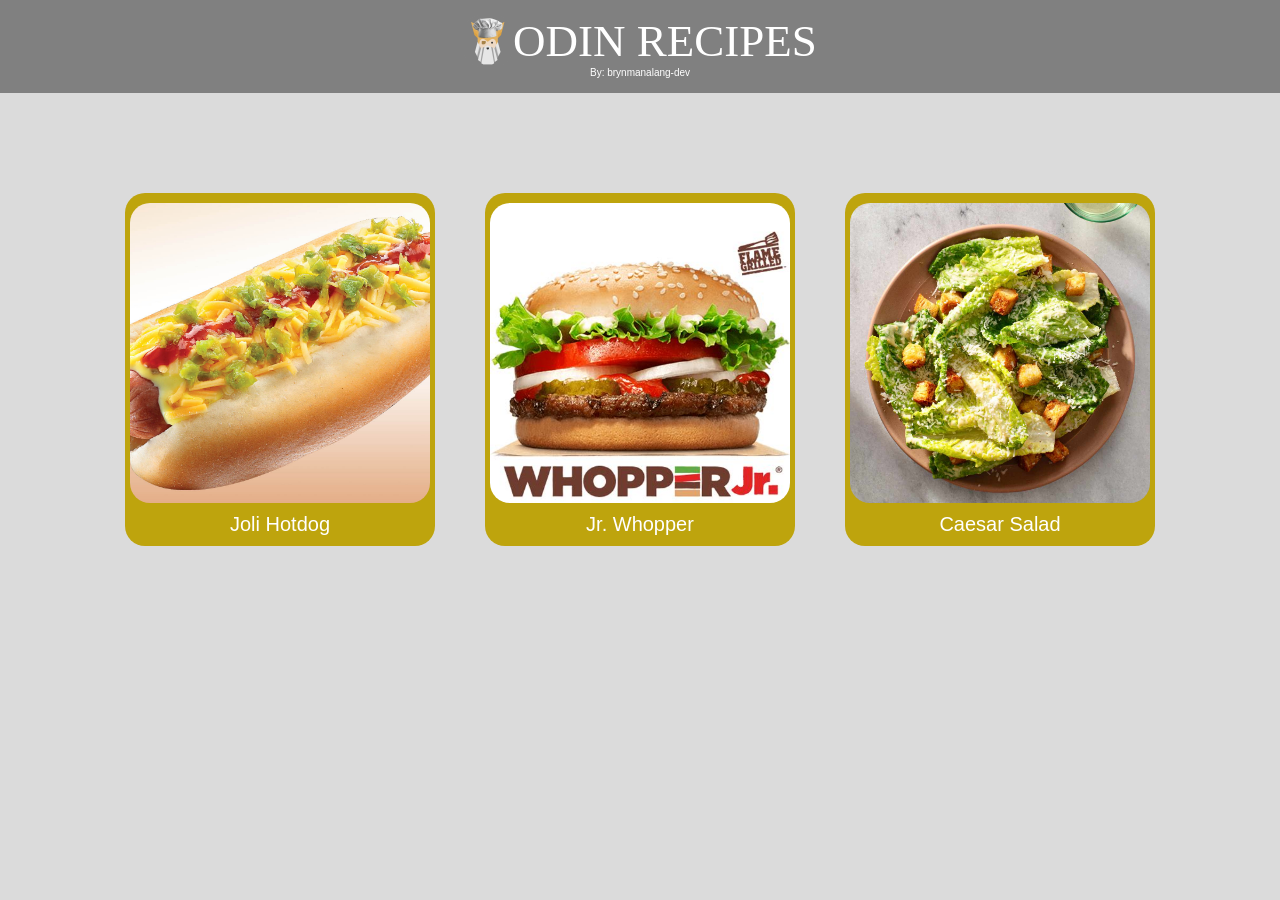
<file: index.html>
<!DOCTYPE html>
<html lang="en">
<head>
    <meta charset="UTF-8">
    <meta name="viewport" content="width=device-width, initial-scale=1.0">
    <title>Odin's Recipes</title>
    <link rel="stylesheet" href="./css/style.css">
</head>
<body style="background-color: rgb(219, 219, 219);">
    <div class="header">
       <div class="branding">
        <a href="https://www.theodinproject.com/" target="_blank" rel="noreferrer noopener">
            <img src="./img/icon.png">
        </a>
           <span class="title">
                ODIN RECIPES
            </span>
        </div> 
        
        <span class="author"> 
            By: brynmanalang-dev
        </span>
    </div>
    <div class="recipes">
        <a href="recipes/joli_hotdog.html">
            <img src="./img/jolihotdog.jpg">
            <span>
                Joli Hotdog
            </span>
        </a>
        <a href="recipes/jr_whopper.html">
        <img src="./img/jrwhopper.jpg">
            <span>
                  Jr. Whopper
            </span>
        </a>
        <a href="recipes/ceasar_salad.html">
        <img src="./img/caesarsalad.jpg">
            <span>
                 Caesar Salad
            </span>

        </a>
    </div>
</body>
</html>
</file>
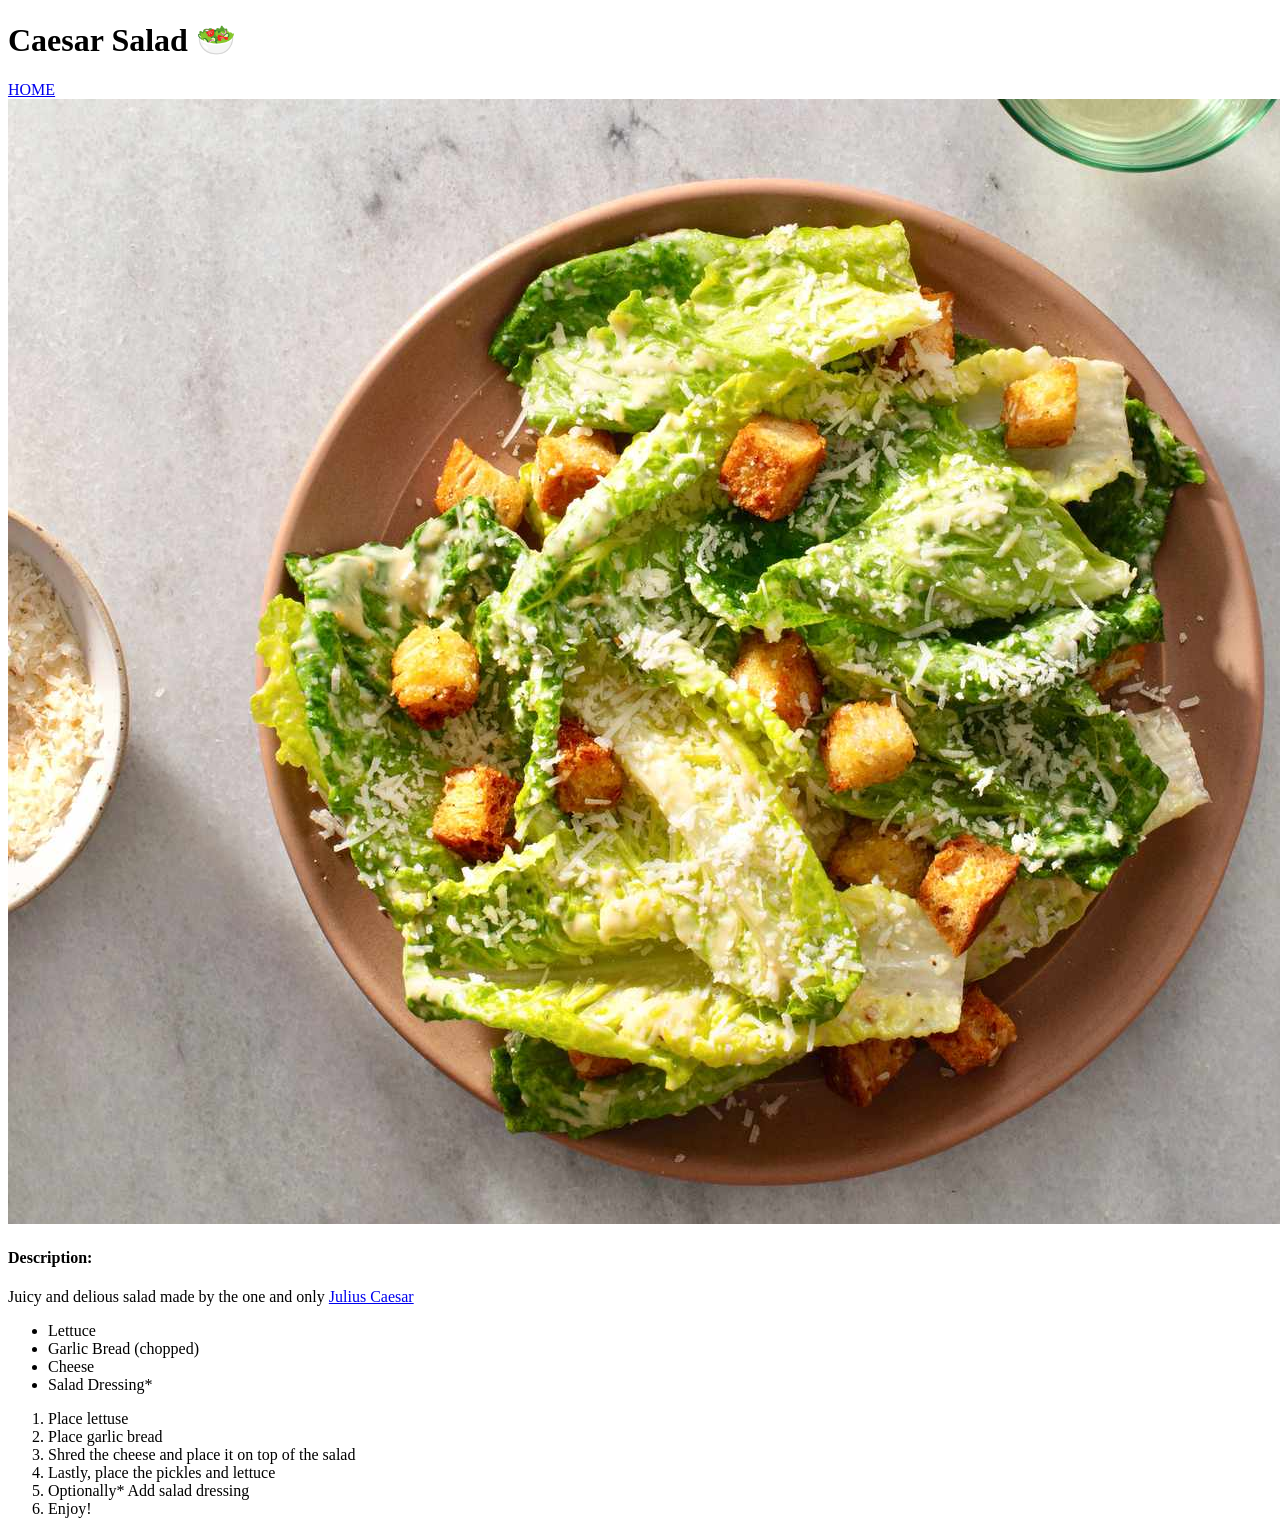
<file: recipes/ceasar_salad.html>
<!DOCTYPE html>
<html lang="en">
<head>
    <meta charset="UTF-8">
    <meta name="viewport" content="width=device-width, initial-scale=1.0">
    <title>Jr. Whopper Recipe</title>
</head>
<body>
    <h1>Caesar Salad 🥗 </h1> 
    <a href="../index.html">HOME</a>
    <img src="../img/caesarsalad.jpg">
    <h4>Description:</h4>
    <p>
        Juicy and delious salad made by the one and only
        <a href="https://en.wikipedia.org/wiki/Julius_Caesar" 
        target="_blank" rel="noreferrer noopener">Julius Caesar
        </a>
    </p>
    <ul>
        <li>Lettuce</li>
        <li>Garlic Bread (chopped)</li>
        <li>Cheese</li>
        <li>Salad Dressing*</li>
    </ul>
    
    <ol>
        <li>Place lettuse</li>
        <li>Place garlic bread</li>
        <li>Shred the cheese and place it on top of the salad</li>
        <li>Lastly, place the pickles and lettuce</li>
        <li>Optionally* Add salad dressing</li>
        <li>Enjoy!</li>
    </ol>
</body>
</html>
</file>
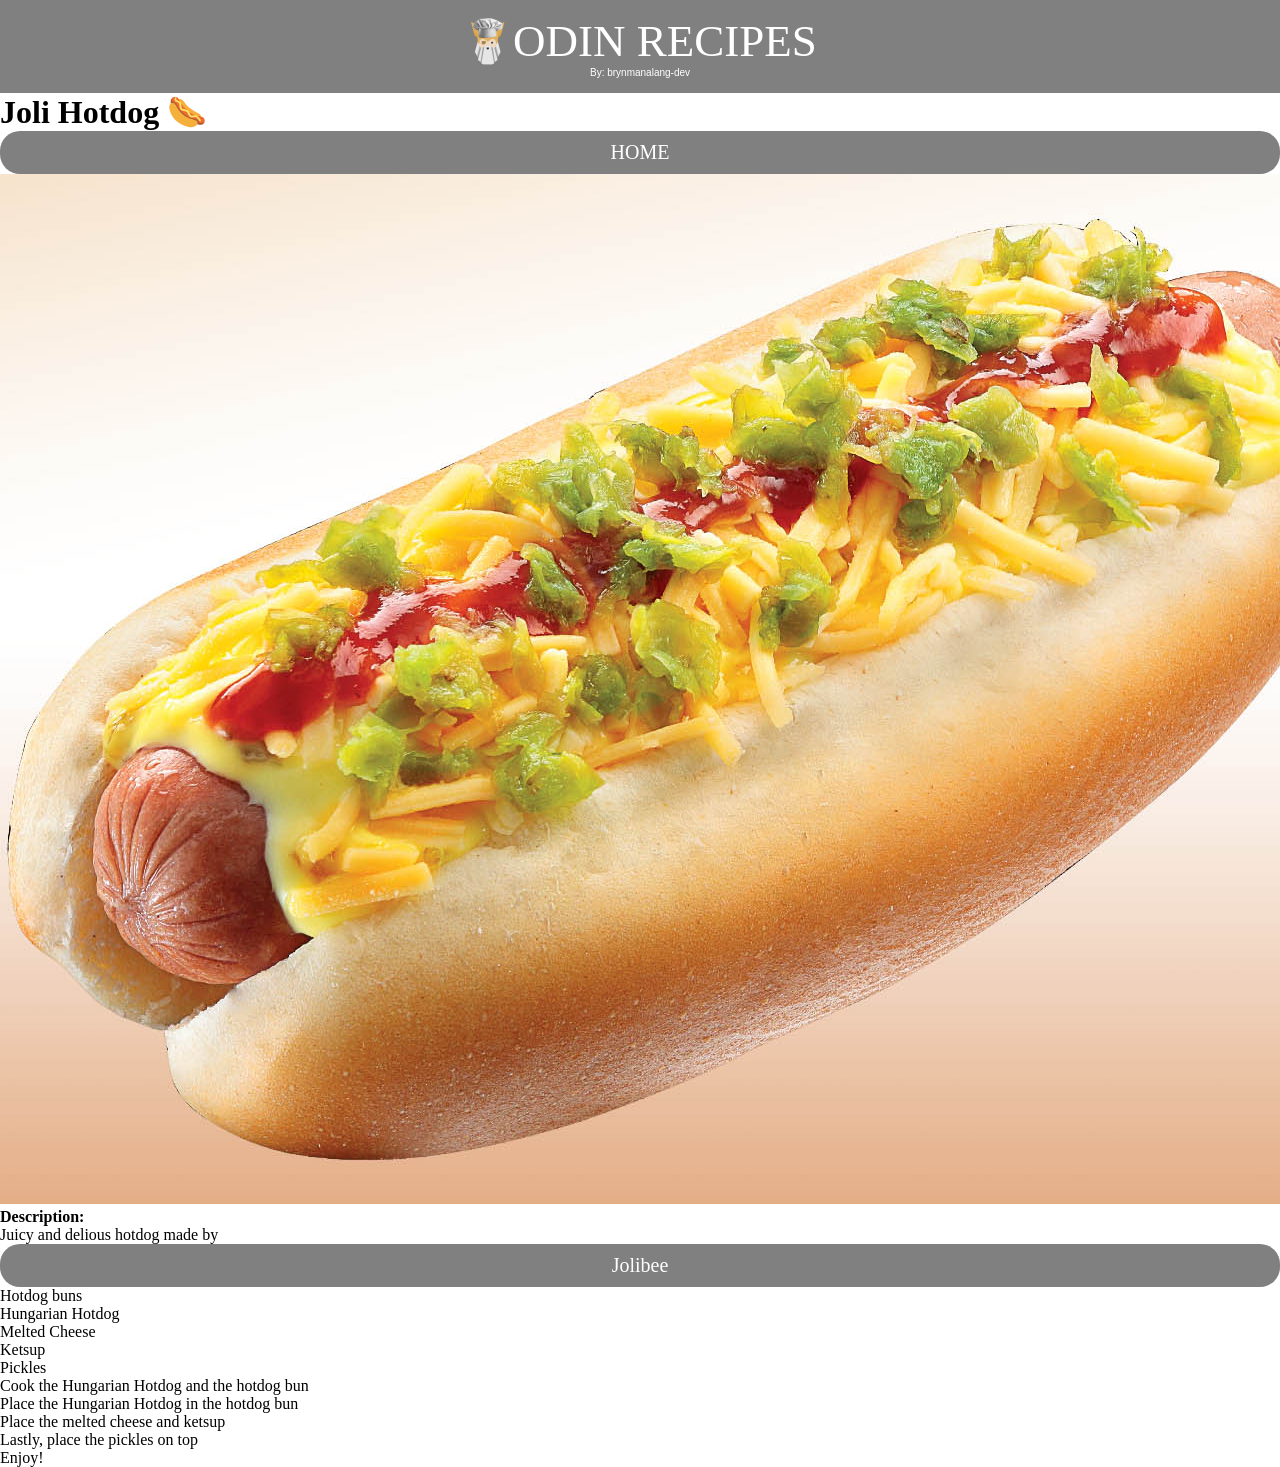
<file: recipes/joli_hotdog.html>
<!DOCTYPE html>
<html lang="en">
<head>
    <meta charset="UTF-8">
    <meta name="viewport" content="width=device-width, initial-scale=1.0">
    <title>Joli Hotdog Recipe</title>
    <link rel="stylesheet" href="../css/style.css">
</head>
<body>

    <div class="header">
       <div class="branding">
        <a href="https://www.theodinproject.com/" target="_blank" rel="noreferrer noopener">
            <img src="../img/icon.png">
        </a>
           <span class="title">
                ODIN RECIPES
            </span>
        </div> 
        
        <span class="author"> 
            By: brynmanalang-dev
        </span>
    </div>

    <h1>Joli Hotdog 🌭</h1> 
    <a href="../index.html">HOME</a>
    <img src="../img/jolihotdog.jpg">
    <h4>Description:</h4>
    <p>
        Juicy and delious hotdog made by 
        <a href="https://www.jollibee.com.ph/" 
        target="_blank" rel="noreferrer noopener">Jolibee
        </a>
    </p>
    <ul>
        <li>Hotdog buns</li>
        <li>Hungarian Hotdog</li>
        <li>Melted Cheese</li>
        <li>Ketsup</li>
        <li>Pickles</li>
    </ul>
    
    <ol>
        <li>Cook the Hungarian Hotdog and the hotdog bun</li>
        <li>Place the Hungarian Hotdog in the hotdog bun</li>
        <li>Place the melted cheese and ketsup</li>
        <li>Lastly, place the pickles on top</li>
        <li>Enjoy!</li>
    </ol>
</body>
</html>
</file>
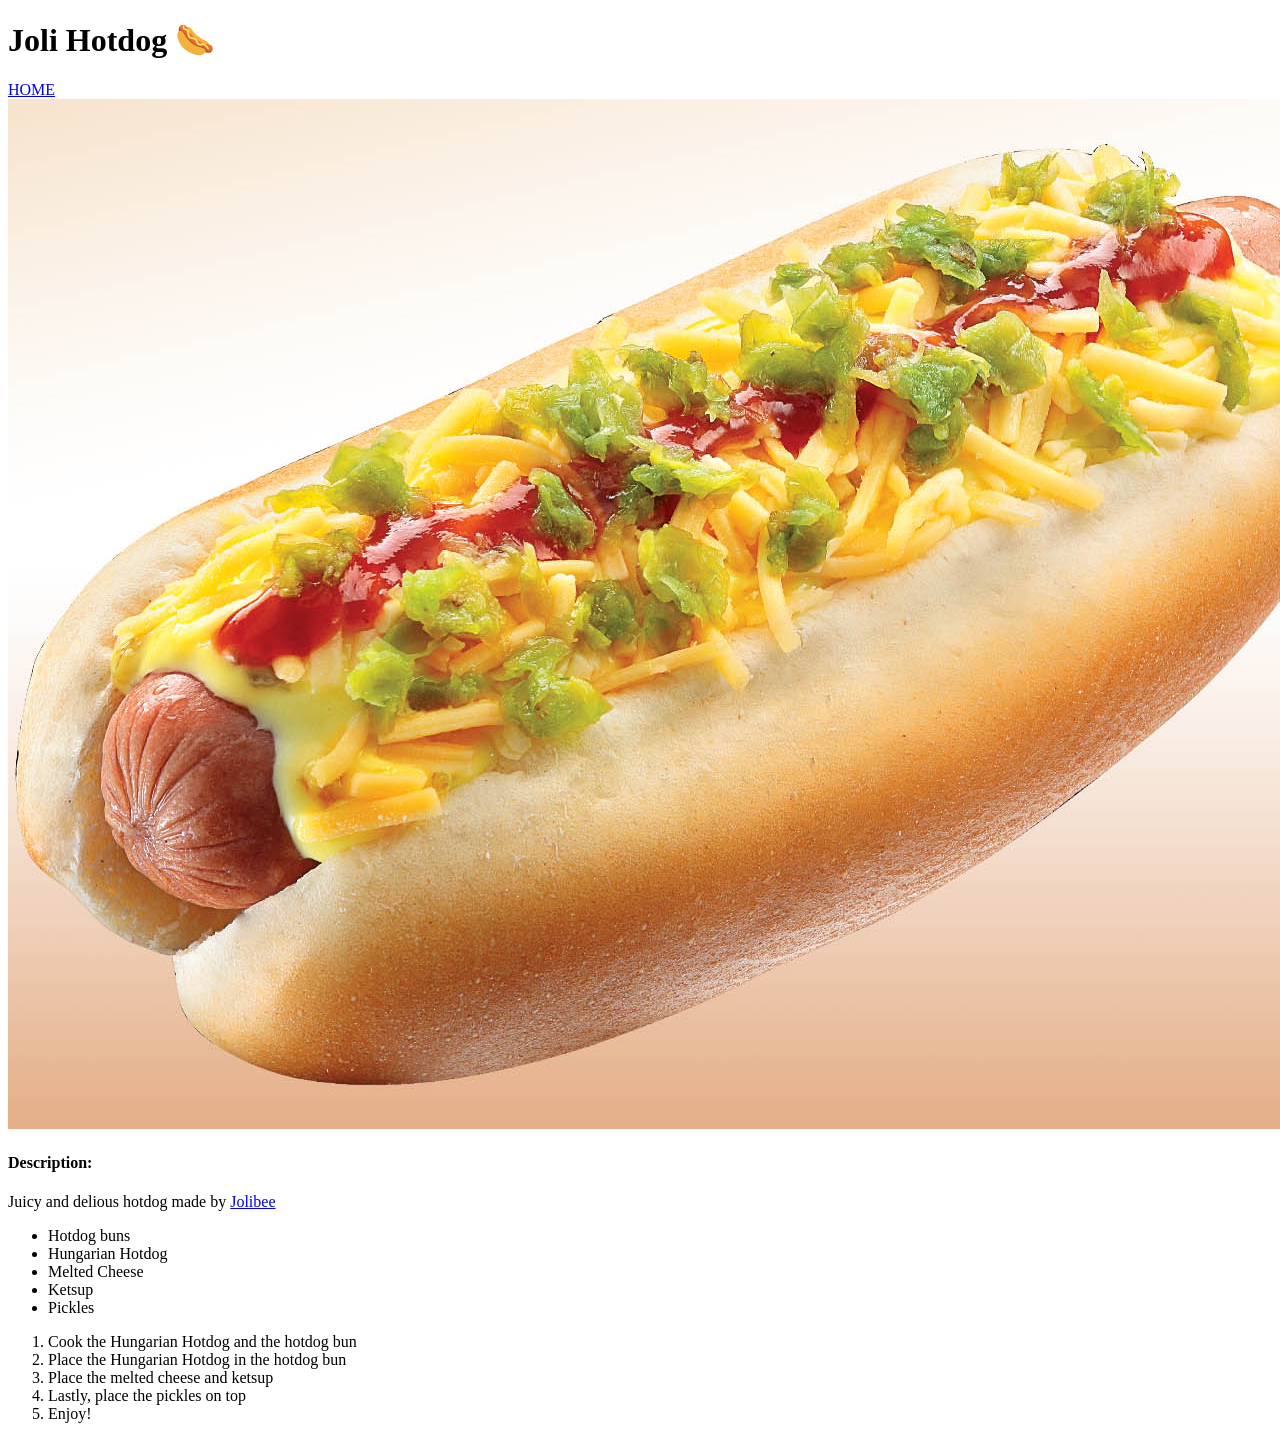
<file: recipes/jolihotdog.html>
<!DOCTYPE html>
<html lang="en">
<head>
    <meta charset="UTF-8">
    <meta name="viewport" content="width=device-width, initial-scale=1.0">
    <title>Joli Hotdog Recipe</title>
</head>
<body>
    <h1>Joli Hotdog 🌭</h1> 
    <a href="../index.html">HOME</a>
    <img src="../img/jolihotdog.jpg">
    <h4>Description:</h4>
    <p>
        Juicy and delious hotdog made by 
        <a href="https://www.jollibee.com.ph/" 
        target="_blank" rel="noreferrer noopener">Jolibee
        </a>
    </p>
    <ul>
        <li>Hotdog buns</li>
        <li>Hungarian Hotdog</li>
        <li>Melted Cheese</li>
        <li>Ketsup</li>
        <li>Pickles</li>
    </ul>
    
    <ol>
        <li>Cook the Hungarian Hotdog and the hotdog bun</li>
        <li>Place the Hungarian Hotdog in the hotdog bun</li>
        <li>Place the melted cheese and ketsup</li>
        <li>Lastly, place the pickles on top</li>
        <li>Enjoy!</li>
    </ol>
</body>
</html>
</file>
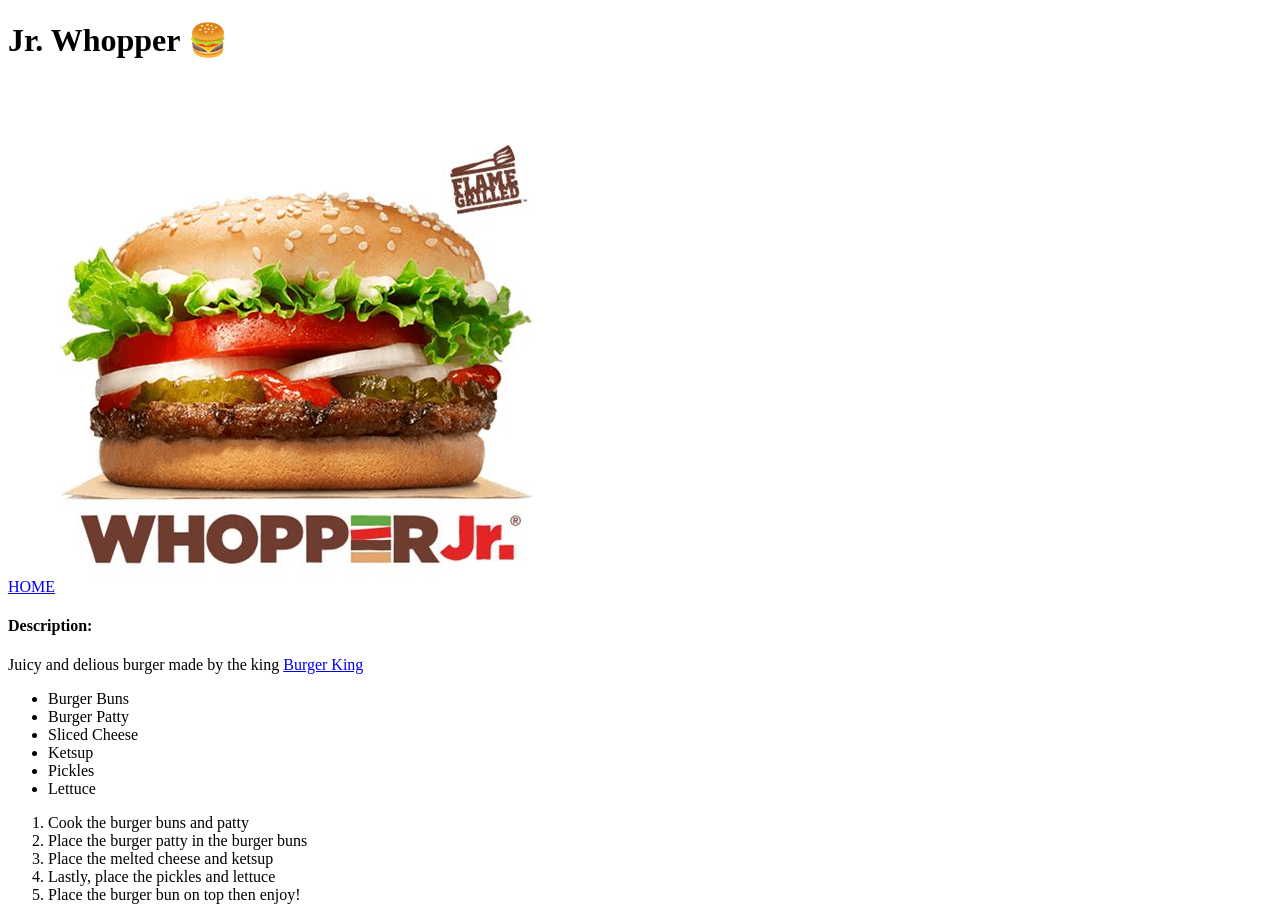
<file: recipes/jr_whopper.html>
<!DOCTYPE html>
<html lang="en">
<head>
    <meta charset="UTF-8">
    <meta name="viewport" content="width=device-width, initial-scale=1.0">
    <title>Jr. Whopper Recipe</title>
</head>
<body>
    <h1>Jr. Whopper 🍔</h1> 
    <a href="../index.html">HOME</a>
    <img src="../img/jrwhopper.jpg">
    <h4>Description:</h4>
    <p>
        Juicy and delious burger made by the king
        <a href="https://www.burgerking.com.ph/" 
        target="_blank" rel="noreferrer noopener">Burger King
        </a>
    </p>
    <ul>
        <li>Burger Buns</li>
        <li>Burger Patty</li>
        <li>Sliced Cheese</li>
        <li>Ketsup</li>
        <li>Pickles</li>
        <li>Lettuce</li>
    </ul>
    
    <ol>
        <li>Cook the burger buns and patty</li>
        <li>Place the burger patty in the burger buns</li>
        <li>Place the melted cheese and ketsup</li>
        <li>Lastly, place the pickles and lettuce</li>
        <li>Place the burger bun on top then enjoy!</li>
    </ol>
</body>
</html>
</file>
<file: css/style.css>
*{
    padding: 0;
    margin: 0;
    box-sizing: border-box;
}

.recipes{
    margin: 10px;
    display: flex;
    justify-content: center;
    align-items: center;
    gap: 50px;
    margin-top: 100px;
    font-family: 'Franklin Gothic Medium', 'Arial Narrow', Arial, sans-serif;
}

a{
     background-color: grey;
     padding: 10px 5px;
     font-size: 20px;
     text-decoration: none;
     color: white;
     display: flex;
     justify-content: center;
     flex-direction: column;
     align-items: center;
     border-radius: 20px;
     
}

.recipes a{
    background-color: rgb(190, 164, 13);
}
.header a{
        margin: 0;
        padding: 0;
}

.header{
    text-align: center;
    background-color: grey;
    padding: 15px;
    display: flex;
    justify-content: center;
    align-items: center;
    flex-direction: column;
}

.header img{
    height: auto;
    width: 50px;
}

.title{
    font-size: 45px;
    font-family: 'Times New Roman', Times, serif;
}
.author{
    font-size: 10px;
    font-family: Verdana, Geneva, Tahoma, sans-serif;
}

.title,
.author{
    color: white;
}
.branding{
    display: flex;
    justify-content: center;
    font-size: small;
}

a img{
    height: 300px;
    width: 300px;
    border-radius: 20px;
    object-fit: cover;
}

.recipes span{
    margin-top: 10px;
}
</file>
